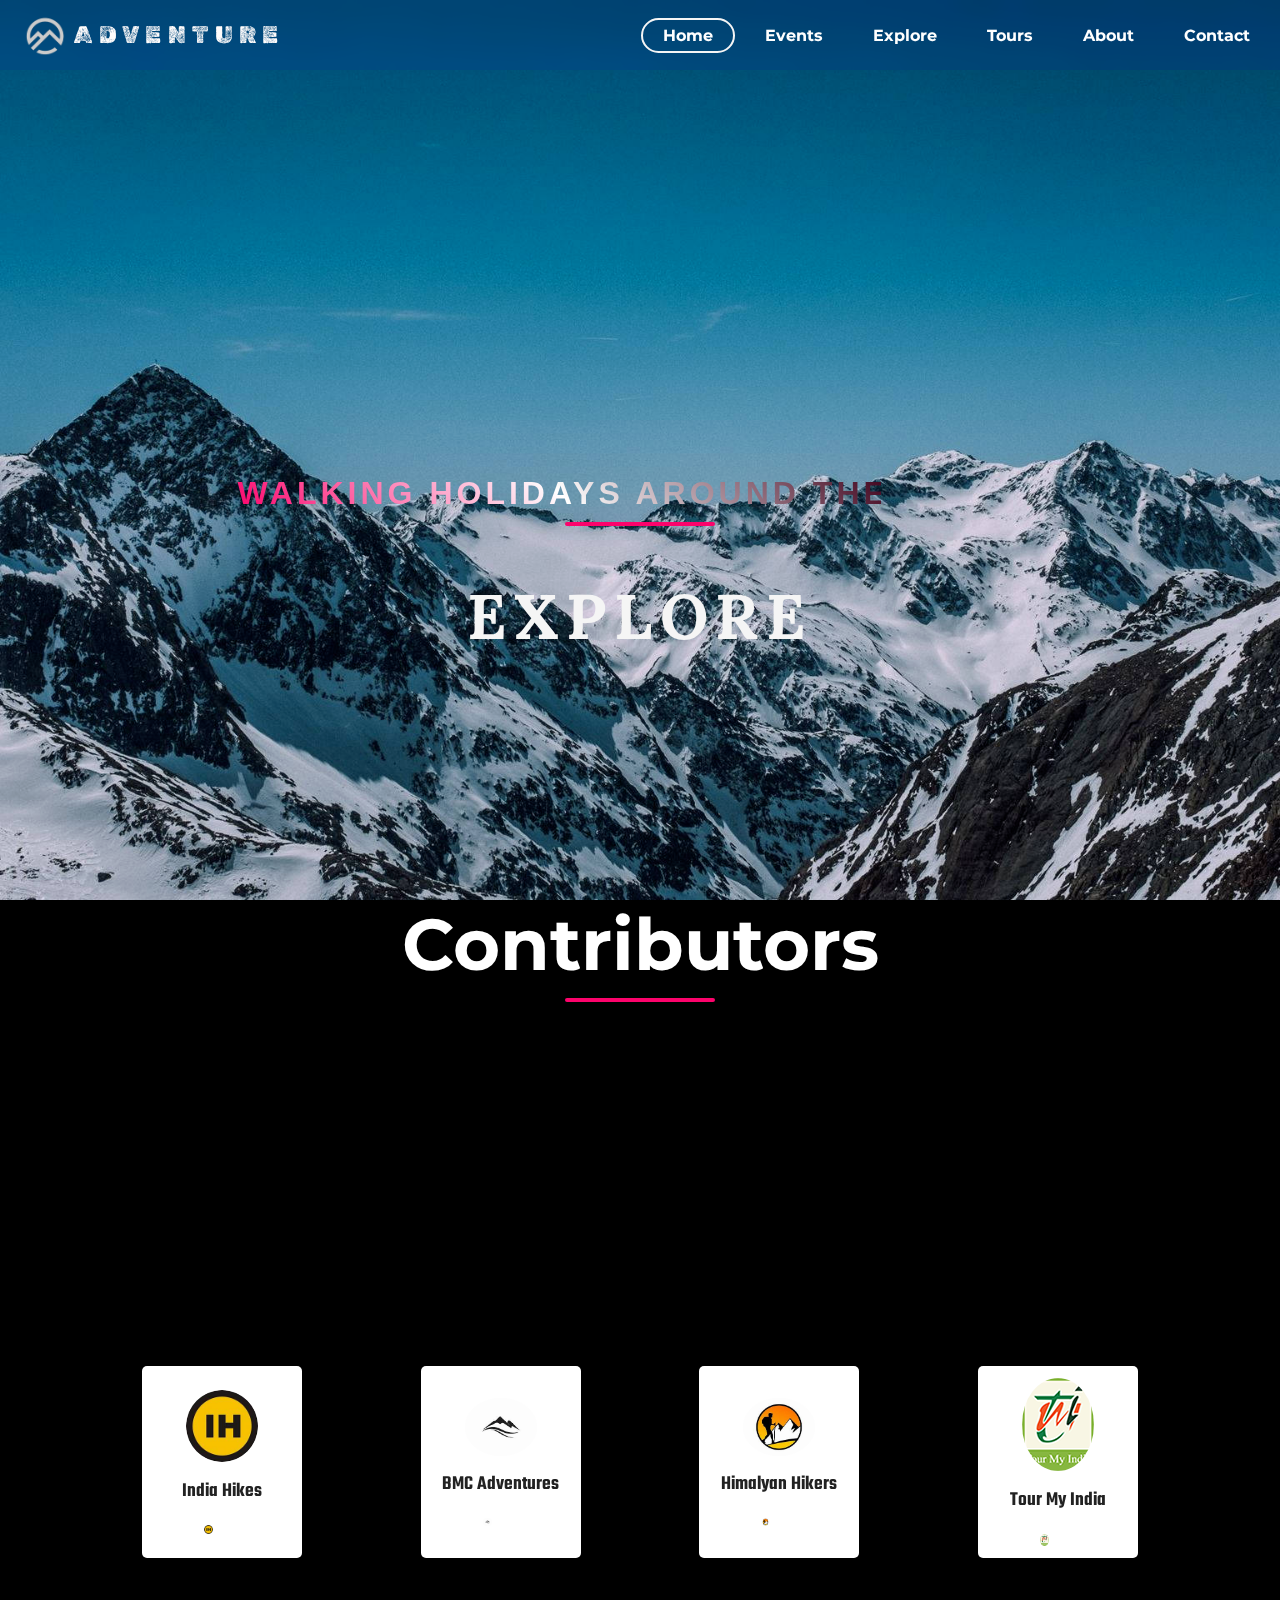
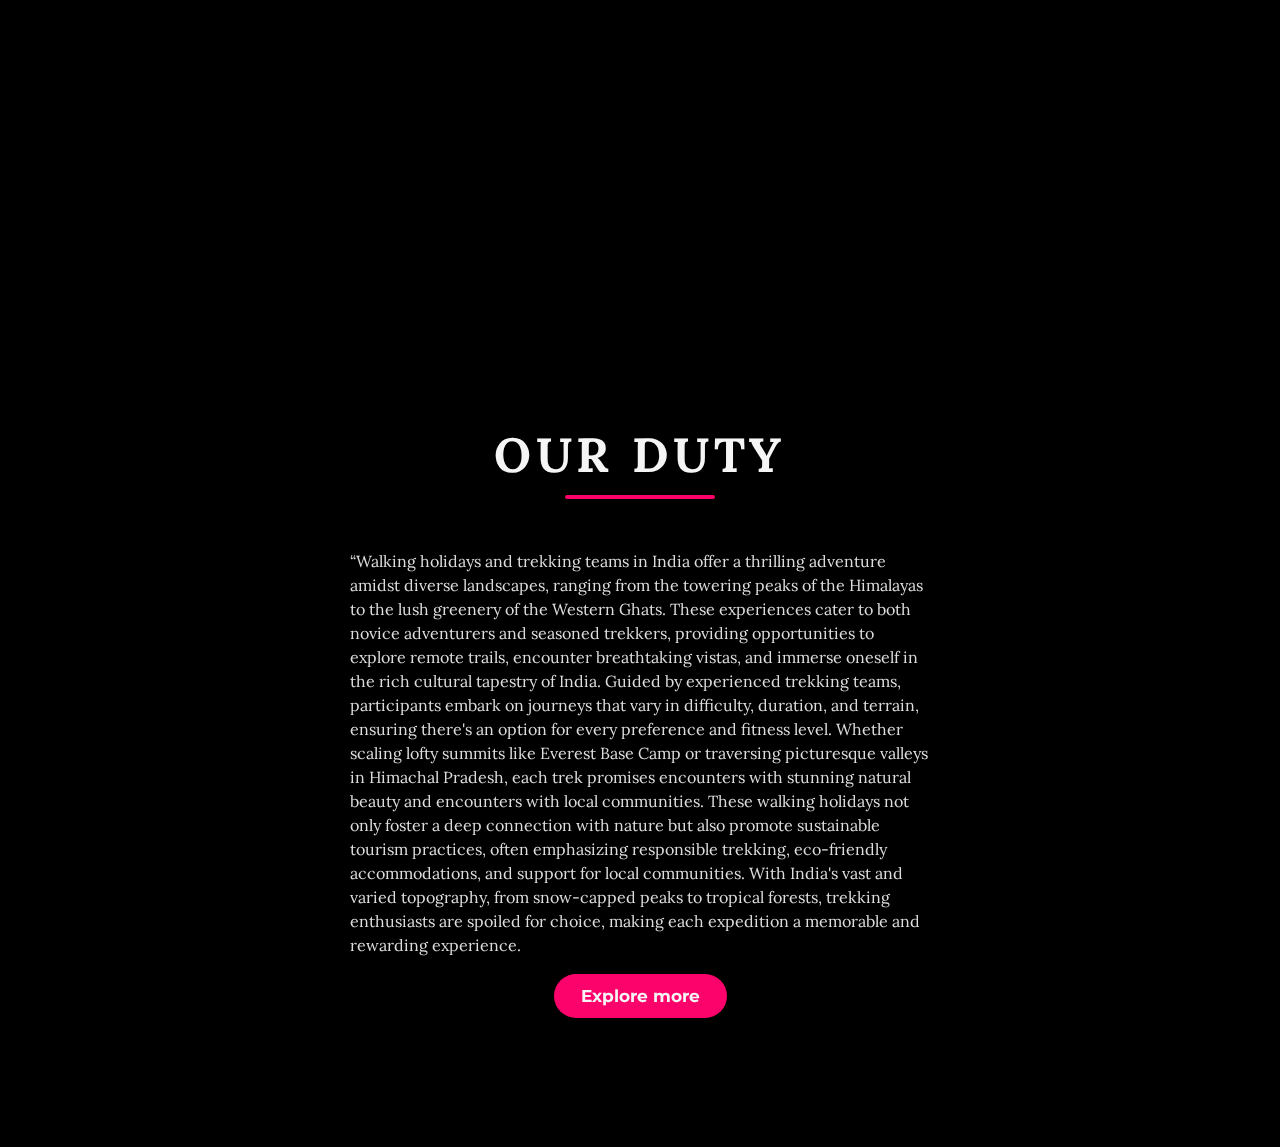
<file: Holiday.html>
<!DOCTYPE html>
<html lang="en">
<head>
    <meta charset="UTF-8">
    <meta name="viewport" content="width=device-width, initial-scale=1.0">
    <title>Holiday</title>
    <link
    rel="stylesheet"
    href="https://cdnjs.cloudflare.com/ajax/libs/font-awesome/4.7.0/css/font-awesome.min.css"
/>
<link rel="stylesheet" href="css/holidaystyle.css" />
<link rel="stylesheet" href="css/style.css" />
<link rel="stylesheet" href="css/responsive.css" />
</head>
<body>
     <!--navbar-->
     <nav class="navbar glass" style="height: 70px">
        <span><a href="#home" style="display: flex; align-items: center"><img class="img2" src="./img/mountain.png" width="40" style="margin: -25px -10px -25px -20px" />
            <h1 class="logo">ADVENTURE</h1>
        </a></span>
                <ul class="nav-links">
                    <li><a href="#home" id="pri" class="active cir_border">Home</a></li>
                    <li><a href="#events" id="sec" class="cir_border">Events</a></li>
                    <li><a href="#explore" id="tri" class="cir_border">Explore</a></li>
                    <li><a href="#tours" id="quad" class="cir_border">Tours</a></li>
                    <li><a href="#about" id="quint" class="cir_border">About</a></li>
                    <li><a href="#contact" id="hept" class="cir_border">Contact</a></li>
                </ul>
                <img src="./img/menu-btn.png" alt="" class="menu-btn" />
            </nav>
    <!--navbar-->

    <header id="home">
        <div class="header-content">
            <h2 id="quote">Walking Holidays around the World</h2>
            <div class="line"></div>
            <h1>EXPLORE</h1>
        </div>
    </header>

    <!-- Contributions -->
    <div class="title">
        <h1 class="font-color">Contributors</h1>
        <div class="line"></div>
    </div>
    <section class="contributors" id="contribution">
        <div class="concard">
            <img src="img/contributor1.jpg" alt="profile-picture" class="pfp"/>
            <div class="text">
                <h1>India Hikes</h1>
            </div>
            <div class="logolink">
            <a href="https://indiahikes.com/" target="_blank">
            <img src="img/contributor1.jpg" alt="Logo" class="Logo"/></a>
            </div>
        </div>


        <div class="concard">
            <img src="img/contributor2.jpg" alt="profile-picture" class="pfp"/>
            <div class="text">
                <h1>BMC Adventures</h1>
            </div>
            <div class="logolink">
                <a href="https://www.bmcadventures.com/" target="_blank">
                    <img src="img/contributor2.jpg" alt="Logo" class="Logo"/></a>
            </div>
        </div>

        <div class="concard">
            <img src="img/contributor3.jpg" alt="profile-picture" class="pfp"/>
            <div class="text">
                <h1>Himalyan Hikers</h1>
            </div>
            <div class="logolink">
                <a href="https://www.himalayanhikers.in/" target="_blank">
                    <img src="img/contributor3.jpg" alt="Logo" class="Logo"/></a>
            </div>
        </div>

        <div class="concard">
            <img
                src="img/contributor4.png"
                alt="profile-picture"
                class="pfp"
            />
            <div class="text">
                <h1>Tour My India</h1>
            </div>
            <div class="logolink">
                <a href="https://www.tourmyindia.com/treks/" target="_blank">
                <img src="img/contributor4.png" alt="Logo" class="Logo"/></a>
            </div>
        </div>
    </section>
    <!-- Contributions -->

    <!--Explore-->
    <section class="explore" id="explore" style="height: auto;">
        <div class="explore-content">
            <h1>OUR DUTY</h1>
            <div class="line"></div>
            <p>
                “Walking holidays and trekking teams in India offer a thrilling adventure amidst diverse landscapes, ranging 
                from the towering peaks of the Himalayas to the lush greenery of the Western Ghats. These experiences cater 
                to both novice adventurers and seasoned trekkers, providing opportunities to explore remote trails, encounter 
                breathtaking vistas, and immerse oneself in the rich cultural tapestry of India.
                Guided by experienced trekking teams, participants embark on journeys that vary in difficulty, duration, and 
                terrain, ensuring there's an option for every preference and fitness level. Whether scaling lofty summits like 
                Everest Base Camp or traversing picturesque valleys in Himachal Pradesh, each trek promises encounters with 
                stunning natural beauty and encounters with local communities.
                These walking holidays not only foster a deep connection with nature but also promote sustainable tourism 
                practices, often emphasizing responsible trekking, eco-friendly accommodations, and support for local communities.
                With India's vast and varied topography, from snow-capped peaks to tropical forests, trekking enthusiasts are spoiled
                 for choice, making each expedition a memorable and rewarding experience.                
            </p>
            <a href="#" class="ctn">Explore more</a>
        </div>
    </section>
    <!--Explore-->

</body>
</html>
</file>
<file: css/holidaystyle.css>
/* Contributors */
.contributors {
    display: flex;
    align-items: center;
    justify-content: space-evenly;
    margin-top: 0em;
    padding: 5em 2em;
    flex-wrap: wrap;
    width: 100%;
    min-height: auto;
    background-color: #000;
    font-family: "Montserrat", sans-serif;
  }
  
  .concard {
    background-color: #ffff;
    padding: 0.2em 0.5em;
    color: #222;
    height: 12em;
    width: 10em;
    border-radius: 5px;
    margin: 1.5em 0.5em;
    display: flex;
    flex-direction: column;
    align-items: center;
    justify-content: center;
  }
  
  .concard:hover {
    background-color: #fb036b;
    border-bottom: 5px solid #fff;
    color: #fff;
    transform: translateY(-7.5px);
    transition: background-color 0.5s ease, transform 1s ease,
      border-bottom 0.5s ease 0.2s;
  }
  
  .concard .pfp {
    width: 50%;
    border-radius: 100%;
  }
  
  .text {
    margin: 1em 0em 0em 0em;
    text-align: center;
    font-size: 0.9em;
  }
  
  .text h1 {
    font-weight: 600;
    font-size: 20px;
    font-family: "Teko", sans-serif;
  }

  .Logo{
    margin: 0.6em 0em 0em 0em;
  width: 25%;
  border-radius: 100%;
  background-color: #ffff;
  }
</file>
<file: css/style.css>
/* Google fonts */

@import url("https://fonts.googleapis.com/css2?family=Lora:wght@400;700&family=Montserrat:wght@400;800&family=Parisienne&family=Roboto&family=Teko:wght@300&display=swap");
@import url("https://fonts.googleapis.com/css2?family=Rubik+Dirt&display=swap");

/* Root element (aka html) */
:root {
  box-sizing: border-box;
  scroll-behavior: smooth;

  /* CSS Variables */
  /* Fonts */
  --ff-parisienne: "Parisienne", cursive;
  --ff-montserrat: "Montserrat", sans-serif;
  --ff-lora: "Lora", serif;
  --ff-roboto: "Roboto", sans-serif;
  --ff-rubik-dirt: "Rubik Dirt", cursive;
  --fs-paragraphs: calc(0.8rem + 0.35vw);
  --fs-links-btns: calc(0.65rem + 0.5vw);
}

/* Global */
*,
*::before,
*::after {
  margin: 0;
  padding: 0;
  box-sizing: inherit;
}

img {
  max-width: 100%;
  display: block;
}

a {
  text-decoration: none;
}

ul {
  list-style: none;
}

span {
  color: #7c7c7c;
  padding: 0px 40px;
}

/* .active {
  color: #fc036b;
  border-radius: 20px;
  background: whitesmoke;
  font-weight: bold;
} */

body,
html {
  overflow-x: hidden;
  box-sizing: border-box;
}

.container {
  width: 98%;
  max-width: 91rem;
  margin: 0 auto;
}

/*scrollbar*/

::-webkit-scrollbar {
  width: 10px;
}

::-webkit-scrollbar-thumb {
  background: gray;
  border-radius: 10px;
}

/* Navbar */

.navbar {
  position: fixed;
  top: 0;
  left: 0;
  background: rgba(0, 0, 0, 0.2);
  backdrop-filter: saturate(180%) blur(10px);
  display: flex;
  width: 100%;
  justify-content: space-between;
  align-items: center;
  padding: 12px 5px;
  z-index: 10;
  color: whitesmoke;
}

.logo {
  font-family: var(--ff-rubik-dirt);
  font-size: 1.5rem;
  text-transform: uppercase;
  letter-spacing: 0.4rem;
  padding: 0 1.2rem;
  font-weight: 300;
  color: rgb(254, 252, 252); 
  
  
}



.nav-links {
  display: flex;
  align-items: center;
}

.nav-links li {
  font-family: var(--ff-montserrat);
  margin: 0px 15px;
}

.nav-links li a {
  color: white;
  cursor: pointer;
}

.cir_border {
  padding: 6px 20px;
  font-weight: bold;
  border: 2px hidden whitesmoke;
  border-radius: 20px;
  margin: 0px -10px;
}

header {
  width: 100vw;
  height: 100vh;
  background-image: url("../img/bg.png");
  background-position: bottom;
  background-attachment: fixed;
  background-size: cover;
  display: flex;
  align-items: end;
  justify-content: center;
}

.header-content {
  font-family: var(--ff-lora);
  letter-spacing: 0.5rem;
  color: whitesmoke;
  text-align: center;
  z-index: 1;
  padding: 4rem;
  margin-bottom: 150px;
}

.header-content a {
  letter-spacing: 0.1rem;
}

.header-content h2 {
  font-size: 4vmin;
}

.line {
  width: 150px;
  height: 4px;
  background: #fc036b;
  margin: 10px auto;
  border-radius: 5px;
}

.header-content h1 {
  font-size: 7vmin;
  margin-top: 50px;
  margin-bottom: 30px;
}

.ctn {
  font-family: var(--ff-montserrat);
  font-size: var(--fs-links-btns);
  font-weight: 700;
  padding: 13px 50px;
  background: #fc036b;
  border-radius: 30px;
  color: whitesmoke;
}

.menu-btn {
  position: absolute;
  top: 30px;
  right: 30px;
  width: 40px;
  cursor: pointer;
  display: none;
}

/* Events */
section {
  width: 80%;
  margin: 80px auto;
}

.title {
  text-align: center;
  font-family: var(--ff-montserrat);
  font-size: 4vmin;
}

.row {
  display: flex;
  width: 100%;
  justify-content: space-between;
  align-items: center;
}

.card {
  cursor: pointer;
  height :400px
}

.row .col {
  display: flex;
  flex-direction: column;
  align-items: center;
  margin: 10px;
  height: 450px;
}

.row .col img {
  width: 90%;
}

.events .row {
  margin-top: 50px;
}

.col > h4 {
  font-size: calc(1rem + 0.5vw);
  margin: 20px auto;
  font-family: var(--ff-lora);
}

.col p {
  color: #7c7c7c;
  padding: 0px 40px;
  font-size: var(--fs-paragraphs);
  font-family: var(--ff-roboto);
}

.col > p {
  color: #7c7c7c;
  padding: 0;
  line-height: 1.5;
  text-align: center;
  max-width: 35ch;
}

.events .ctn {
  margin-top: 30px;
}

/* explore */
.explore {
  width: 100%;
  height: 100vh;
  background-image: url(../img/bg2.png);
  background-attachment: fixed;
  background-position: center;
  background-size: cover;
  background-repeat: no-repeat;
  display: flex;
  align-items: center;
}

.explore-content {
  font-family: var(--ff-lora);
  color: whitesmoke;
  display: flex;
  align-items: center;
  flex-direction: column;
  margin-left: 8rem;
  position: relative;
  z-index: 1;
  padding: 2rem 17px;
  margin: auto;
}

.explore-content::after {
  content: "";
  position: absolute;
  inset: 0;
  z-index: -1;
  display: block;
  background: rgba(0, 0, 0, 0.2);
  backdrop-filter: blur(2.5px);
  border-radius: 0.5rem;
}

.explore-content h1 {
  /* width: 100%; */
  font-size: calc(2.2rem + 1vw);
  letter-spacing: 0.3rem;
  margin: auto;
}

.explore-content .line {
  margin-bottom: 50px;
}

.explore-content p {
  color: rgb(221, 221, 221);
  max-width: 65ch;
  line-height: 1.5;
  text-align: left;
  padding: 0px 35px;
}

.explore-content .ctn {
  margin: 17px auto;
  padding: 12px 27px;
}

/* tours */
.image-gallery {
  display: grid;
  gap: 1.8rem 1rem;
  grid-template-columns: repeat(2, 1fr);
  justify-content: center;
  padding: 1rem;
}

.tours .row {
  gap: 4rem;
}

.content-col {
  position: relative;
}

.content-col h1 {
  font-size: calc(2.2rem + 1vw);
  font-family: var(--ff-lora);
  max-width: 15.5ch;
}

.content-col .line {
  margin-left: 0;
}

.content-col p {
  padding: 0;
  margin: 30px 0;
  width: 100%;
  text-align: left;
  max-width: 40ch;
}

.content-col .ctn {
  position: absolute;
  left: 0;
  bottom: -14%;
}

/* about */
#about {
  width: 100%;
}

#about_us {
  background: url("https://awe365.com/wp-content/uploads/2013/07/adventure-sports-hang-gliding-flickrcc-image-by-Steve-Slater.jpg");
  width: 100%;
  height: 630px;
  background-repeat: no-repeat;
  background-size: cover;
  background-attachment: fixed;
  margin: 30px 0px 0px 0px;
}

#about_us div {
  padding: 10px;
  display: grid;
  align-items: center; 
  grid-template-columns: 2fr 1fr 1fr;
  column-gap: 5px;
  position: relative;
}


#about_us div span {
  margin: 0;
  position: absolute;
  top: 60%;
  opacity: 0;
  left: 80%;
  -ms-transform: translate(-50%, -50%);
  transform: translate(-50%, -50%);
  transition: 1s;
}

#about_us p {
  width: 43em;
  color: white;
  text-align: justify;
  padding-top: 14em;
  font-family: "Work Sans", sans-serif;
  margin-left: 6em;
}

#about_us p::first-letter {
  padding-left: 47px;
  font-size: 55px;
  color: #fc036b;
}

/* Contributors */
.contributors {
  display: flex;
  align-items: center;
  justify-content: space-evenly;
  margin-top: 0em;
  padding: 5em 2em;
  flex-wrap: wrap;
  width: 100%;
  min-height: 100vh;
  background-color: #000;
  font-family: "Montserrat", sans-serif;
}

.concard {
  background-color: #ffff;
  padding: 0.2em 0.5em;
  color: #222;
  height: 12em;
  width: 10em;
  border-radius: 5px;
  margin: 1.5em 0.5em;
  display: flex;
  flex-direction: column;
  align-items: center;
  justify-content: center;
}
.concard:hover {
  background-color: #fb036b;
  border-bottom: 5px solid #fff;
  color: #fff;
  transform: translateY(-7.5px);
  transition: background-color 0.5s ease, transform 1s ease,
    border-bottom 0.5s ease 0.2s;
}

.concard .pfp {
  width: 50%;
  border-radius: 100%;
}
.text {
  margin: 1em 0em 0em 0em;
  text-align: center;
  font-size: 0.9em;
}
.text h1 {
  font-weight: 600;
  font-size: 20px;
  font-family: "Teko", sans-serif;
}
.logolink {
  margin: 0.6em 0em 0em 0em;
  width: 25%;
}
.logolink img {
  border-radius: 100%;
  background-color: #ffff;
}
.logolink .github-logo {
  width: 100%;
}

/* contact */
#contact {
  width: 90%;
}

.contact_us {
  margin-top: 3rem;
  display: flex;
  font-family: var(--ff-roboto);
}

form {
  width: 50%;
}

.cbox {
  width: 45%;
  margin-left: 70px;
  padding: 10px 30px;
}

.cbox-message {
  font-size: 1.2em;
  margin: 0;
}

.cbox-line {
  width: 20%;
  height: 0.2em;
  background-color: #fb036b;
  margin-bottom: 3em;
  margin-top: 1em;
}

.c_boxx a p {
  color: white;
  font-size: 1em;
  font-weight: 100;
  padding: 1rem;
  padding: 0px 40px;
}

.c_boxx a {
  padding: 1em;
  margin-bottom: 2em;
  padding-left: 2em;
  border: 0.1em solid #fc036b;
  background-color: #fc036b;
  color: white;
  display: flex;
  border-radius: 2em;
  align-items: center;
  border: #fc036b 0.1em solid;
  font-size: 1em;
}

.c_boxx a:hover {
  background-color: white;
  color: #fc036b;
  transition: all 0.5s ease;
}

.c_boxx i {
  font-size: 38px;
  margin-right: 10px;
  /* margin-left: 0.5em; */
}

input[type="text"],
select,
textarea {
  width: 100%;
  padding: 12px;
  border: 1px solid #ccc;
  border-radius: 4px;
  resize: vertical;
}

label {
  padding: 0px 0px 7px 6px;
  display: inline-block;
}

input[type="submit"] {
  background-color: #fc036b;
  color: whitesmoke;
  padding: 12px 50px;
  border: 2px solid #fc036b;
  border-radius: 100vmax;
  cursor: pointer;
  font-family: var(--ff-montserrat);
  font-size: var(--fs-links-btns);
}

input[type="submit"]:hover {
  background-color: whitesmoke;
  color: #fc036b;
}

.cform {
  background-color: #222;
  padding: 1em;
  border-radius: 0.5rem;
}

.ccol {
  float: left;
  width: 25%;
  margin-top: 6px;
}

.crow-in {
  width: 100%;
  display: flex;
  justify-content: space-between;
}

.crow-message {
  margin: 1rem;
}

.crow-message div {
  width: 20%;
  display: block;
  height: 1em;
  border-bottom: 3px solid #fc036b;
}

.ccol-left {
  margin: 1em;
}

.ccol {
  float: left;
  width: 100%;
  margin-top: 6px;
}

#name {
  width: 90%;
  margin: 1em;
}

#email {
  width: 90%;
  margin: 1em;
}

.crow:after,
.crow-s::after {
  content: "";
  display: table;
  clear: both;
}

.crow-s {
  margin: 1em;
  color: #fc036b;
}

/* footer */
.footer {
  width: 100%;
  min-height: 100px;
  padding: 20px 80px;
  margin: 0;
  background: #222;
  text-align: center;
}

.footer p {
  color: whitesmoke;
  margin: 20px auto;
  padding: 20px auto;
}

.footer span {
  display: block;
  color: whitesmoke;
  padding: 20px auto;
}

.social {
  width: 360px;
  margin: 30px auto;
}

.social li {
  list-style: none;
}

.social a {
  margin-right: 10px;
  font-size: 18px;
  background-color: transparent;
  border-radius: 50%;
  padding: 5px 8px;
  border: 1px solid rgba(255, 255, 255, 0.1);
}

.social a:hover {
  background-color: #fc036b;
}

.social i {
  display: inline;
  text-align: center;
  color: whitesmoke;
}

/* animations */
img {
  transition: transform 0.3s ease;
}

img:hover {
  transform: scale(1.1);
}

.cir_border:hover{
    color: #fc036b
}


.active {
  border: 2px solid whitesmoke;
  border-radius: 20px;
  color: #fc036b;
  cursor: pointer;
}

.ctn:hover {
  background: whitesmoke;
  color: #fc036b;
  box-shadow: 2px 2px 5px #00000056;
  cursor: pointer;
}

.nav-links .ctn:hover a {
  color: #fc036b;
}

body {
 background-color: black;
  color: white;
}

body.dark{
  background-color: white;
  color: black;
}

.checkbox {
  opacity: 0;
  position: absolute;
}

.label {
  width: 48px;
  height: 22px;
  background-color:#111;
  display: flex;
  border-radius:50px;
  align-items: center;
  justify-content: space-between;
  padding: 5px;
  position: relative;
  transform: scale(1.5);
}

.ball {
  width: 20px;
  height: 18px;
  background-color: white;
  position: absolute;
  top: 2px;
  left: 2px;
  border-radius: 50%;
  transition: transform 0.2s linear;
}

/*  target the elemenent after the label*/
.checkbox:checked + .label .ball{
  transform: translateX(24px);
}

.fa-moon-o {
  color: white;
}

.fa-sun-o {
  color: yellow;
}

.color{
  color:white;
}

/* scroll button */

.arrow {
  position: fixed; 
  z-index: 99;
  cursor: pointer; 
  padding: 15px; 
	width: 8vmin;
	height: 8vmin;
	box-sizing: border-box;
	left: 95%;
	top: 86%;
	transform: rotate(-45deg);
  
	
	&::before {
		content: '';
		width: 100%;
		height: 100%;
		border-width: .8vmin .8vmin 0 0;
		border-style: solid;
		border-color:  #fff;
		transition: .2s ease;
		display: block;
		transform-origin: 100% 0;
	}

	
	&:after {
		content: '';
		float: left;
		position: relative;
		top: -86%;
		width: 100%;
		height: 100%;
		border-width: 0 .8vmin 0 0;
		border-style: solid;
		border-color:  #fff;
		transform-origin: 100% 0;
		transition:.2s ease;
	}
	
	&:hover::after {
		transform: rotate(45deg);
		border-color:#fc036b;
		height: 120%;
	}
	&:hover::before {
		border-color:#fc036b;
		transform: scale(.8);
		
	}
	
}

/* Dark Mode Styles Scroll Button  */
.dark .arrow {
  &::before {
    border-color: black; 
  }

  &:after {
    border-color: black;
  }

  &:hover::after {
    border-color: #fc036b;
  }

  &:hover::before {
    border-color: #fc036b;
  }
}


#quote {
  position: relative;
  font-family: sans-serif;
  text-transform: uppercase;
  font-size: 2em;
  letter-spacing: 4px;
  overflow: hidden;
  background: linear-gradient(45deg, #fc036b, #fff, #41031d);
  background-repeat: no-repeat;
  background-size: 80%;
  animation: animate 8s linear infinite;
  -webkit-background-clip: text;
  -webkit-text-fill-color: rgba(255, 255, 255, 0);
}

@keyframes animate {
  0% {
    background-position: -500%;
  }
  100% {
    background-position: 500%;
  }
}


/* carousel */

@import url("https://fonts.googleapis.com/css?family=DM+Sans:400,500,700&display=swap");


input[type=radio] {
  display: none;
}

.cardt {
  position: absolute;
  width: 60%;
  height: 100%;
  left: 5vw;
  right: 0;
  top: 14%;
  margin: auto;
  transition: transform .4s ease;
  cursor: pointer;
}

.containerx {
  width: 100%;
  height: 50vh;
  transform-style: preserve-3d;
}

.cards {
  position: relative;
  width: 100vh;
  height: 100%;
}

.cards label img {
  width: 100%;
  height: 100%;
  border-radius: 10px;
  object-fit: cover;
}

#item-1:checked ~ .cards #col-img-3, #item-2:checked ~ .cards #col-img-1, #item-3:checked ~ .cards #col-img-2 {
  transform: translatex(-40%) scale(.8);
  opacity: .4;
  z-index: 0;
}

#item-1:checked ~ .cards #col-img-2, #item-2:checked ~ .cards #col-img-3, #item-3:checked ~ .cards #col-img-1 {
  transform: translatex(40%) scale(.8);
  opacity: .4;
  z-index: 0;
}

#item-1:checked ~ .cards #col-img-1, #item-2:checked ~ .cards #col-img-2, #item-3:checked ~ .cards #col-img-3 {
  transform: translatex(0) scale(1);
  opacity: 1;
  z-index: 1;
  
  img {
    box-shadow: 0px 0px 5px 0px rgba(81, 81, 81, 0.47);
  }
}

#item-2:checked ~ .player #test {
  transform: translateY(0);
}

#item-2:checked ~ .player #test  {
  transform: translateY(-40px);
}

#item-3:checked ~ .player #test  {
  transform: translateY(-80px);
}

/* end */
</file>
<file: css/responsive.css>
@media{
       .containerx {
        top: 40%;
        bottom: 40%;
        transform-style: preserve-3d;
      }
      
      #about_us div {
          padding: 10px;
          display: block;
      }
      
      .cards {
          position: relative;
          width: 90vw;
          height: 100%;
      }
      
      #about-quad {
          display: none;
      }
  }
</file>
